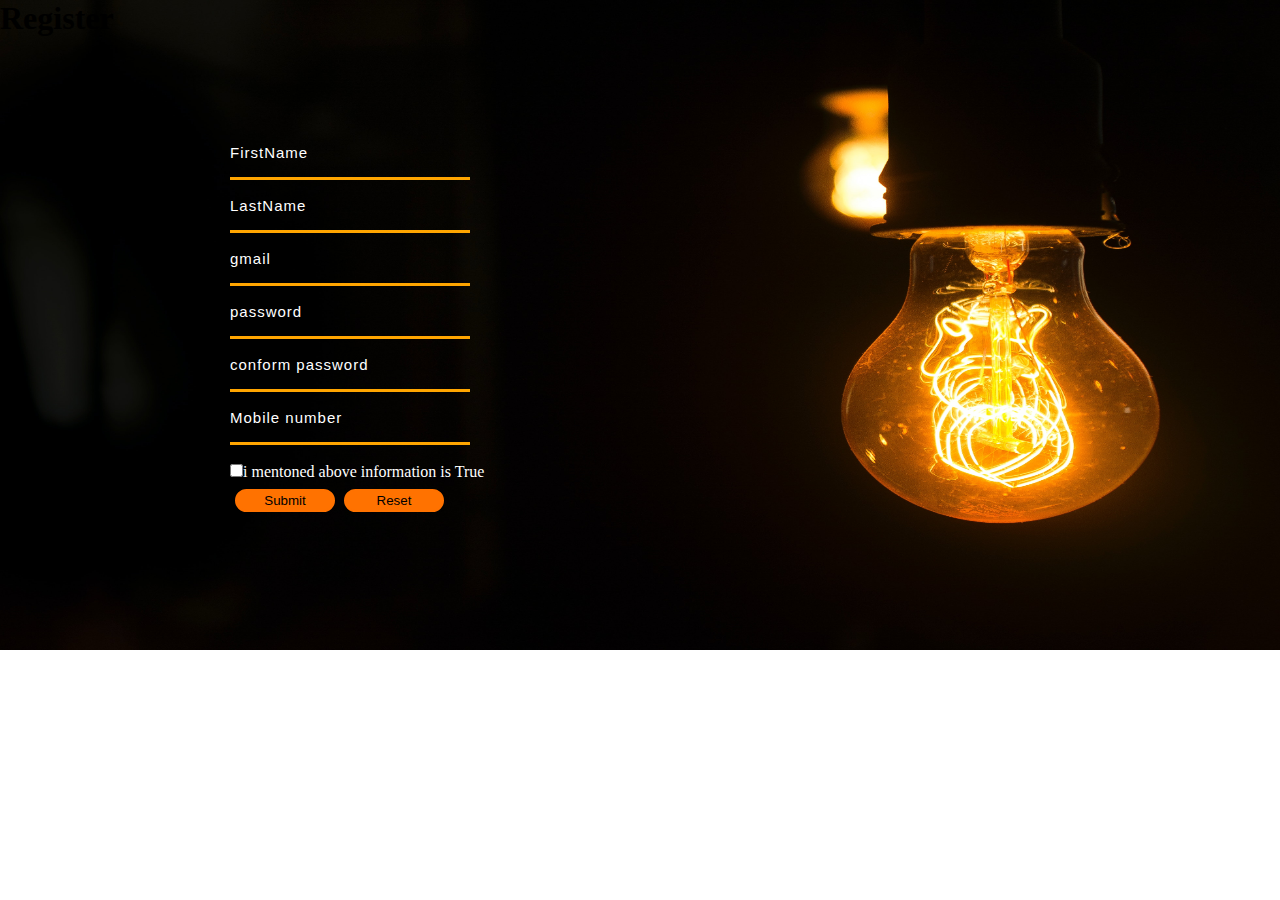
<file: Registration.html>
<!DOCTYPE html>
<html lang="en">
<head>
    <meta charset="UTF-8">
    <meta name="viewport" content="width=device-width, initial-scale=1.0">
    <title>Registration</title>
    <style>
        *{
            margin: 0%;
            padding: 0%;
            overflow: hidden;
        }
        body{
            background-image: url(backgroundlight.jpg);
            background-repeat: no-repeat;
            background-size:cover;
            background-size: 1400px 650px;
            }
            #form {
                display: block;
                color: white;
height:50px;
width:240px;
background: transparent;

border-top: none;
border-left: none;
border-right: none;
border-bottom:3.5px solid orange;
font-size: 15px;
font-family: sans-serif;
letter-spacing: 1px;
}
::placeholder{
color:white;
font:oblique;
font-family: Arial, Helvetica, sans-serif;
}
#form:focus{
outline: none;
color: white;
}
.form1{
   margin-top:90px;
   margin-left: 230px;
}
#buttons{
    display: inline;
text-align: center;
border-radius: 25px;
margin-left: 5px;
margin-top:8px;
border-color:#ff7200;
background-color:#ff7200;
color: black;
border-style: solid;
width: 100px;
padding:2px 3px 2px 3px;
}
 #buttons:hover{
  background-color:aqua;
  border-color:aqua;
  color: black;
}
#checkbox{
    word-spacing: 5px;
    font-size: 30px;
}
@media (max-width:480px)
{
    body{

    background-color: black;
    background-image:url(blurimage.jpg);
    background-position: center;
    background-repeat: no-repeat;
    background-attachment:fixed;
    background-size: 480px auto;
    }
    #mydiv{
        position: relative;
        margin-top:18%;
        margin-left: 10%;
    }
    .form1
        {
        
            margin: 0%;
            
        }
        #form{
            
            height:60px;
            width:250px;
            font-size: 20px;
            cursor: pointer;
        }
        p{
            font-size: 22px;
        }

          h1{
            color: orange;
            text-align: center;
            margin-top: 20%;
          }


}



    

    </style>
</head>
<body>
    <h1>Register</h1>
   
    <div id="mydiv">
        
    <form  class= "form1" name="form1" action="thank.html" onsubmit="return validform()">
        <input  id="form"  type="text" placeholder="FirstName" autocomplete="off" name="name">
        <input  id="form"  type="text" placeholder="LastName" autocomplete="off" name="lname">
        <input  id="form"  type="email" placeholder="gmail" autocomplete="off" name="email">
        <input  id="form"  type="password" placeholder="password" autocomplete="off" name="password">
        <input  id="form"  type="password" placeholder="conform password" autocomplete="off" name="password1">
        <input  id="form"  type="number" placeholder="Mobile number" autocomplete="off" name="number"><br>
        <p style="color:white"><input id="checkbox"  type="checkbox">i mentoned above information is True</p>
        <input  id="buttons" type="submit" name="submit">
        <input id="buttons"  type="reset">
    </form>

</div>

    <script>
        function validform()
        {
            var name=document.form1.name.value;
            var password1=document.form1.password.value;
            var cpassword=document.form1.password1.value;
            var email=document.form1.email.value;
            var number1=document.form1.number.value;

            if(name=="" || name==null)
            {
                alert("name should not be null/empty");
                return false
            }
            if(password1.length<6)
            {  
                alert("Password must be at least 6 characters long.");  
                return false;
            }
            if(password1==cpassword)
            {
               return true
            }
            else
            {
              alert("password is in correct");
              return false;
            }
            var regx = /^[a-zA-Z0-9._-]+@[a-zA-Z0-9.-]+\.[a-zA-Z]{2,6}$/
            if(regx.text(email))
            {
                return true;
            }
            else
            {
                alert("incorrect !email")
                return false;
            }
            if (number1.length === 10) 
            {
            return true; // Valid phone number length
            } 
            else{
                alert("phone number should have 10 digits")
                return false; // Invalid phone number length
            }
        }
    </script>
        
</body>
</html>
</file>
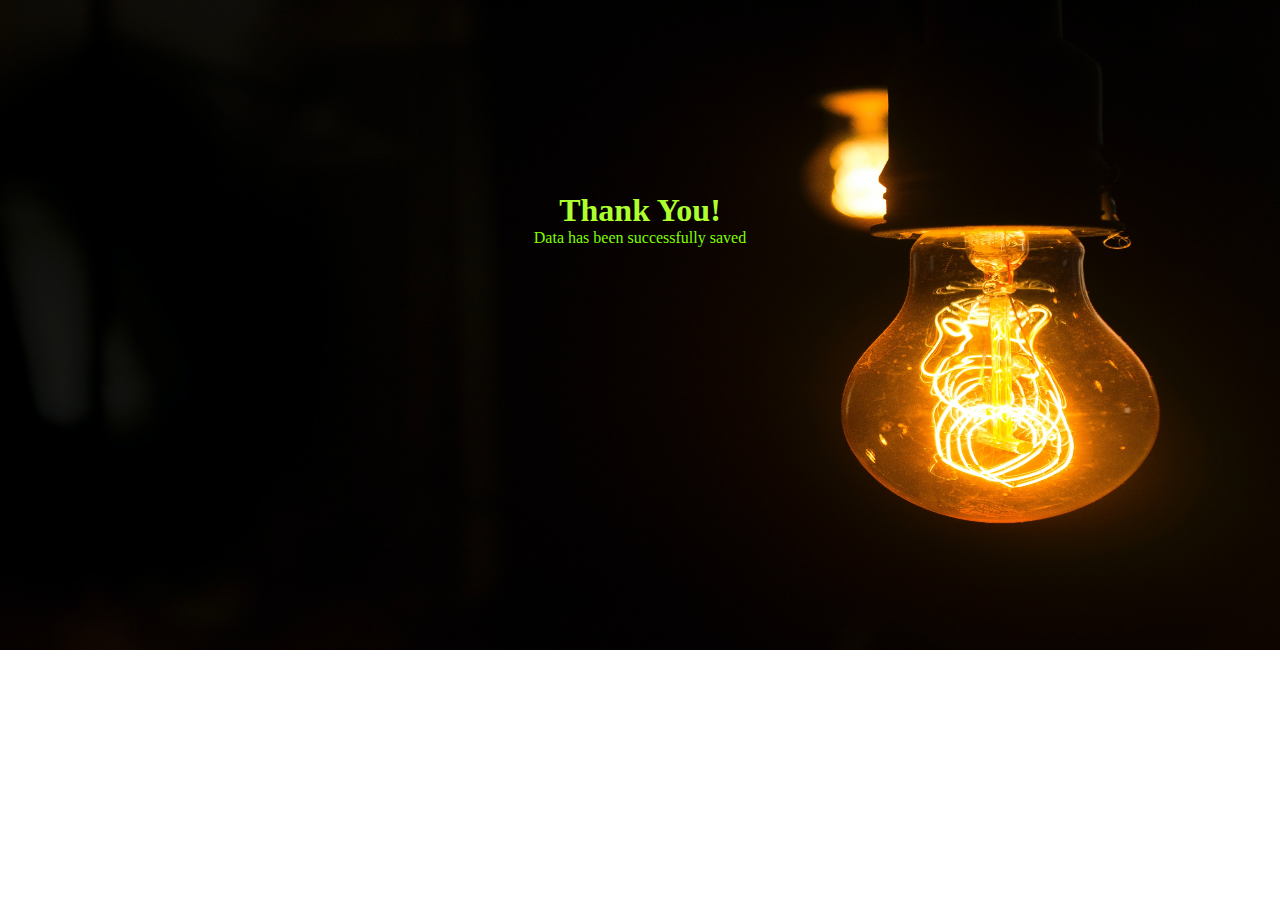
<file: thank.html>
<!DOCTYPE html>
<html lang="en">
<head>
    <meta charset="UTF-8">
    <meta http-equiv="X-UA-Compatible" content="IE=edge">
    <meta name="viewport" content="width=device-width, initial-scale=1.0">
    <title>Thank page</title>
    <link rel="stylesheet" href="https://cdnjs.cloudflare.com/ajax/libs/font-awesome/6.4.2/css/all.min.css" integrity="sha512-z3gLpd7yknf1YoNbCzqRKc4qyor8gaKU1qmn+CShxbuBusANI9QpRohGBreCFkKxLhei6S9CQXFEbbKuqLg0DA==" crossorigin="anonymous" referrerpolicy="no-referrer" />
    <style>
        *{
            margin:0%;
            padding:0%;
            
        }
        body
        {
            background-image: url(backgroundlight.jpg);
            background-repeat: no-repeat;
            background-size:cover;
            background-size: 1400px 650px;
        }
        #thank-you
        {
            margin:15% 20%;
            text-align: center;
        }
        #tick
        {
                color:green;
                font-size: 65px;
                
                
               
        }
        #thank{
            color: greenyellow;
        }
        p{
            color: chartreuse;
            
        }

        @media (max-width:480px){
            body{
                background-image:url(dog.jpg);
                background-color: black;
                background-size:500px 900px;
                margin-top: 60%;
                text-align: center;
                font-size: 25px;
                font-family: Cambria, Cochin, Georgia, Times, 'Times New Roman', serif;
            }
            #tick{
                font-size: 90px;
            }
            #thank{
                color: red;
            }
            p{
                font-size:35px ;
                color:blue;
            }
        }
       
       
    </style>
</head>
<body>
    <div id="thank-you">

    <p id="tick"><i class="fa fa-check" aria-hidden="true"></i></p> 
    <h1 id="thank">Thank You!</h1>
    <p>Data has been successfully saved</p>

    </div>
   
    
</body>
</html>
</file>
